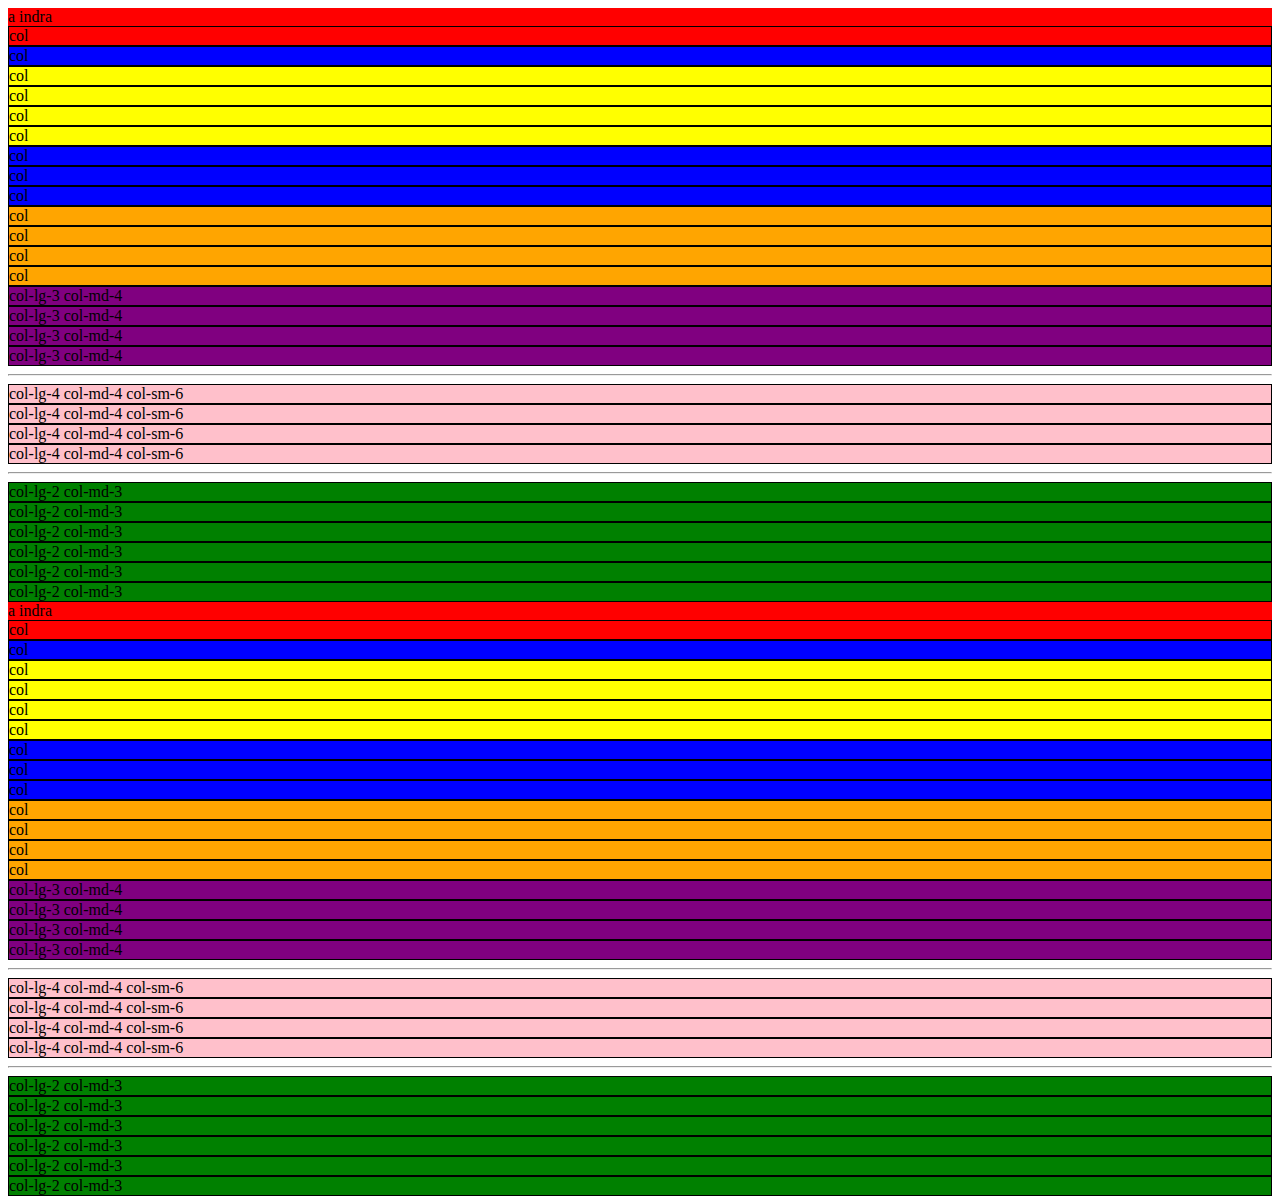
<file: row.html>
<!DOCTYPE html>
<html lang="en">
<head>
    <meta charset="UTF-8">
    <meta name="viewport" content="width=device-width, initial-scale=1.0">
    <title>Belajar Row</title>
    
    <link rel="stylesheet" href="D:\a\Sharing Session\bootstrap\css\bootstrap.min.css">
    <link rel="stylesheet" href="D:\a\Sharing Session\bootstrap\styles\styles.css">
</head>
<body>
    
<div class="container-fluid">
    <div style="background-color:red">a indra
    </div>
    <div class="row">
        <div class="col" style="background-color: red; border: 1px solid black;">
            col
        </div>
        <div class="col" style="background-color: blue; border: 1px solid black;">
            col
        </div>
    </div>
    <div class="row">
        <div class="col-6" style="background-color: yellow; border: 1px solid black;">
            col
        </div>
        <div class="col-3" style="background-color: yellow; border: 1px solid black;">
            col
        </div>
        <div class="col-2" style="background-color: yellow; border: 1px solid black;">
            col
        </div>
        <div class="col-1" style="background-color: yellow; border: 1px solid black;">
            col
        </div>
    </div>
    <div class="row">
        <div class="col-md-4" style="background-color: blue;; border: 1px solid black;">
            col
        </div>
        <div class="col-md-4" style="background-color: blue;; border: 1px solid black;">
            col
        </div>
        <div class="col-md-4" style="background-color: blue;; border: 1px solid black;">
            col
        </div>
    </div>

    <div class="row">
        <div class="col-sm-3" style="background-color: orange;; border: 1px solid black;">
            col
        </div>
        <div class="col-sm-3" style="background-color: orange;; border: 1px solid black;">
            col
        </div>
        <div class="col-sm-3" style="background-color: orange; border: 1px solid black;">
            col
        </div>
        <div class="col-sm-3" style="background-color: orange; border: 1px solid black;">
            col
        </div>
    </div>
  </div>
<div class="row">
    <div class="row-lg-3 col-md-4" style="background-color: purple; border: 1px solid black;">
    col-lg-3 col-md-4
    </div>
    <div class="row-lg-3 col-md-4" style="background-color: purple; border: 1px solid black;">
    col-lg-3 col-md-4
    </div>
    <div class="row-lg-3 col-md-4" style="background-color: purple; border: 1px solid black;">
    col-lg-3 col-md-4
    </div>
    <div class="row-lg-3 col-md-4" style="background-color: purple; border: 1px solid black;">
    col-lg-3 col-md-4
    </div>
</div>
<hr>

<div class="row">
    <div class="col-lg-4 col-md-4 col-sm-6" style="background-color: pink; border: 1px solid black;">
        col-lg-4 col-md-4 col-sm-6
    </div>
    <div class="col-lg-4 col-md-4 col-sm-6" style="background-color: pink; border: 1px solid black;">
        col-lg-4 col-md-4 col-sm-6
    </div>
    <div class="col-lg-4 col-md-4 col-sm-6" style="background-color: pink; border: 1px solid black;">
        col-lg-4 col-md-4 col-sm-6
    </div>
    <div class="col-lg-4 col-md-4 col-sm-6" style="background-color: pink; border: 1px solid black;">
        col-lg-4 col-md-4 col-sm-6
    </div>
</div>
<hr>
<div class="row">
    <div class="col-lg-2 col-md-3" style="background-color: green; border: 1px solid black;">
        col-lg-2 col-md-3
    </div>
    <div class="col-lg-2 col-md-3" style="background-color: green; border: 1px solid black;">
        col-lg-2 col-md-3
    </div>
    <div class="col-lg-2 col-md-3" style="background-color: green; border: 1px solid black;">
        col-lg-2 col-md-3
    </div>
    <div class="col-lg-2 col-md-3" style="background-color: green; border: 1px solid black;">
        col-lg-2 col-md-3
    </div>
    <div class="col-lg-2 col-md-3" style="background-color: green; border: 1px solid black;">
        col-lg-2 col-md-3
    </div>
    <div class="col-lg-2 col-md-3" style="background-color: green; border: 1px solid black;">
        col-lg-2 col-md-3
    </div>
</div>
<div class="container-fluid">
    <div style="background-color:red">a indra
    </div>
    <div class="row">
        <div class="col" style="background-color: red; border: 1px solid black;">
            col
        </div>
        <div class="col" style="background-color: blue; border: 1px solid black;">
            col
        </div>
    </div>
    <div class="row">
        <div class="col-6" style="background-color: yellow; border: 1px solid black;">
            col
        </div>
        <div class="col-3" style="background-color: yellow; border: 1px solid black;">
            col
        </div>
        <div class="col-2" style="background-color: yellow; border: 1px solid black;">
            col
        </div>
        <div class="col-1" style="background-color: yellow; border: 1px solid black;">
            col
        </div>
    </div>
    <div class="row">
        <div class="col-md-4" style="background-color: blue;; border: 1px solid black;">
            col
        </div>
        <div class="col-md-4" style="background-color: blue;; border: 1px solid black;">
            col
        </div>
        <div class="col-md-4" style="background-color: blue;; border: 1px solid black;">
            col
        </div>
    </div>

    <div class="row">
        <div class="col-sm-3" style="background-color: orange;; border: 1px solid black;">
            col
        </div>
        <div class="col-sm-3" style="background-color: orange;; border: 1px solid black;">
            col
        </div>
        <div class="col-sm-3" style="background-color: orange; border: 1px solid black;">
            col
        </div>
        <div class="col-sm-3" style="background-color: orange; border: 1px solid black;">
            col
        </div>
    </div>
  </div>
<div class="row">
    <div class="row-lg-3 col-md-4" style="background-color: purple; border: 1px solid black;">
    col-lg-3 col-md-4
    </div>
    <div class="row-lg-3 col-md-4" style="background-color: purple; border: 1px solid black;">
    col-lg-3 col-md-4
    </div>
    <div class="row-lg-3 col-md-4" style="background-color: purple; border: 1px solid black;">
    col-lg-3 col-md-4
    </div>
    <div class="row-lg-3 col-md-4" style="background-color: purple; border: 1px solid black;">
    col-lg-3 col-md-4
    </div>
</div>
<hr>

<div class="row">
    <div class="col-lg-4 col-md-4 col-sm-6" style="background-color: pink; border: 1px solid black;">
        col-lg-4 col-md-4 col-sm-6
    </div>
    <div class="col-lg-4 col-md-4 col-sm-6" style="background-color: pink; border: 1px solid black;">
        col-lg-4 col-md-4 col-sm-6
    </div>
    <div class="col-lg-4 col-md-4 col-sm-6" style="background-color: pink; border: 1px solid black;">
        col-lg-4 col-md-4 col-sm-6
    </div>
    <div class="col-lg-4 col-md-4 col-sm-6" style="background-color: pink; border: 1px solid black;">
        col-lg-4 col-md-4 col-sm-6
    </div>
</div>
<hr>
<div class="row">
    <div class="col-lg-2 col-md-3" style="background-color: green; border: 1px solid black;">
        col-lg-2 col-md-3
    </div>
    <div class="col-lg-2 col-md-3" style="background-color: green; border: 1px solid black;">
        col-lg-2 col-md-3
    </div>
    <div class="col-lg-2 col-md-3" style="background-color: green; border: 1px solid black;">
        col-lg-2 col-md-3
    </div>
    <div class="col-lg-2 col-md-3" style="background-color: green; border: 1px solid black;">
        col-lg-2 col-md-3
    </div>
    <div class="col-lg-2 col-md-3" style="background-color: green; border: 1px solid black;">
        col-lg-2 col-md-3
    </div>
    <div class="col-lg-2 col-md-3" style="background-color: green; border: 1px solid black;">
        col-lg-2 col-md-3
    </div>
</div>
</body>
</html>
</file>
